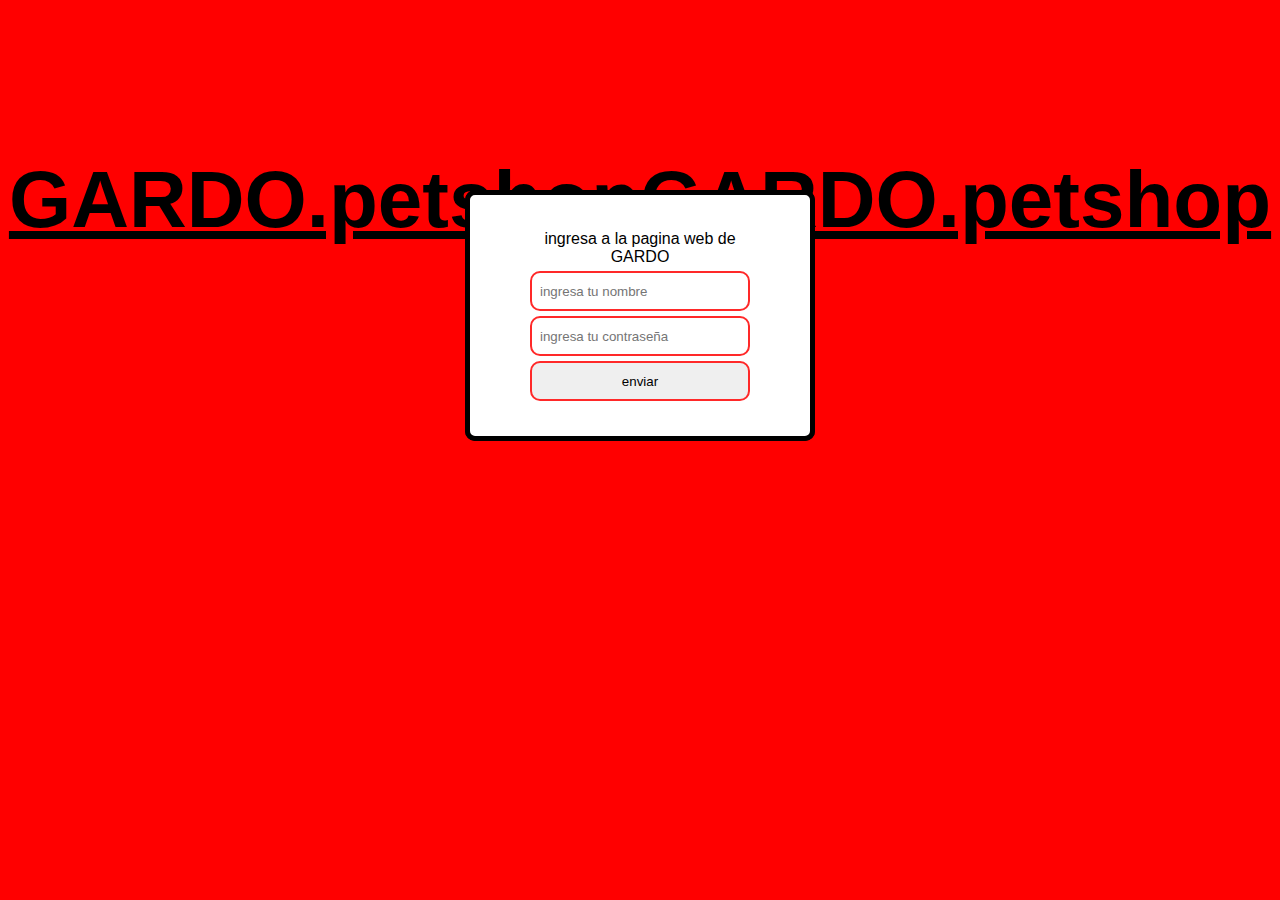
<file: ingreso.html>
<!DOCTYPE html>
<html lang="en">
<head>
    <meta charset="UTF-8">
    <meta http-equiv="X-UA-Compatible" content="IE=edge">
    <meta name="viewport" content="width=device-width, initial-scale=1.0">
    <title>Document</title>
    <link rel="stylesheet" href="ingreso.css">
</head>
<body>
    <h1><a href="inicio.html.html">GARDO.petshop</a></h1>
    <form class="formulario" action="inicio.html.html" name="enviame" id="supform">
        <label for="nombre1">ingresa a la pagina web de GARDO</label>
        <input type="text" placeholder="ingresa tu nombre" id="nombre" onclick="resetbtn()">
        <input type="password" placeholder="ingresa tu contraseña" id="contra" onclick="resetbtn()">
        <input type="button" id="enviarlo" value="enviar" onmouseover="moveteporfa()">
    </form>

    <div>
    <h1><a href="inicio.html.html">GARDO.petshop</a></h1>
    <form class="formulario" method="get" action="inicio.html.html" name="enviame" id="supform">
        <label for="nombre1">ingresa a la pagina web de GARDO</label>
        <input type="text" placeholder="ingresa tu nombre" id="nombre" onclick="resetbtn()">
        <input type="password" placeholder="ingresa tu contraseña" id="contra" onclick="resetbtn()">
        <input type="submit" id="enviarlo" value="enviar" onmouseover="moveteporfa()">
    </form>
    </div>
    <script>
        var posicion =0;
        function moveteporfa(){
            const nombre =document.forms ['enviame']['nombre'].value;
            const contra =document.forms ['enviame']['contra'].value;

            if((nombre == "" && contra == "" ) && posicion==0){
                izquierda();
                posicion=1; 
                return false;
            }
            if((nombre == "" && contra == "" ) && posicion==1){
                derecha();
                posicion=2; 
                return false;
            }
            if((nombre == "" && contra == "" ) && posicion==2){
                izquierda();
                posicion=1; 
                return false;
            }
            else{   return false;
            }
        }
            function izquierda (){
            const button = document.getElementById('enviarlo');
            button.style.transform='translatex(60%)';
            }
            function derecha (){
            const button = document.getElementById('enviarlo');
            button.style.transform='translatex(-60%)';
        }
        function vuelve (){
            const button = document.getElementById('enviarlo');
            button.style.transform='translatex(0%)';
        }
        
    </script>
</body>
</html>
</file>
<file: ingreso.css>
*{
    margin: 0;
    padding: 0;
    box-sizing: border-box;
    font-family: Arial, Helvetica, sans-serif;
}

body{
    height: 100vh;
    background-color: rgb(255, 0, 0);
    display: flex;
    justify-content: center;
    align-items: center;
}
a{
    color: black;
}
a:hover{
    color: white;
}
h1{
    padding-bottom: 300px;
    margin-top: -100px;

    padding-bottom: 300px;
    margin-top: -200px;
    font-family: arial;
    font-size: 80px;
    color: rgb(0, 0, 0);
}
.login{
    height: 550px;
    position: absolute;
}
.formulario{
    width: 350px;
    position: absolute;
    background-color: #fff;
    border: 5px solid #000000;
    border-radius: 10px;
    padding: 30px 60px;
    top: 190px;
    left: 50%;
    transform: translate(-50%);
    text-align: center;
}

.formulario input,label,button{
    display: block;
    width: 100%;
    margin: 5px 0;
}
.formulario input{
    height: 40px;
    border: 2px solid #ff2929;
    border-radius: 10px;
    padding: 0 8px;
}
.formulario button{
    margin-top: 20px;
    cursor: pointer;
    border: none;
    height: 40px;
    background-color: #4adbee;
    box-shadow: 1px 1px 2px #000;
    color: #fff;
}
input:hover{
     background-color: rgb(255, 255, 255);
     cursor: pointer;
}
</file>
